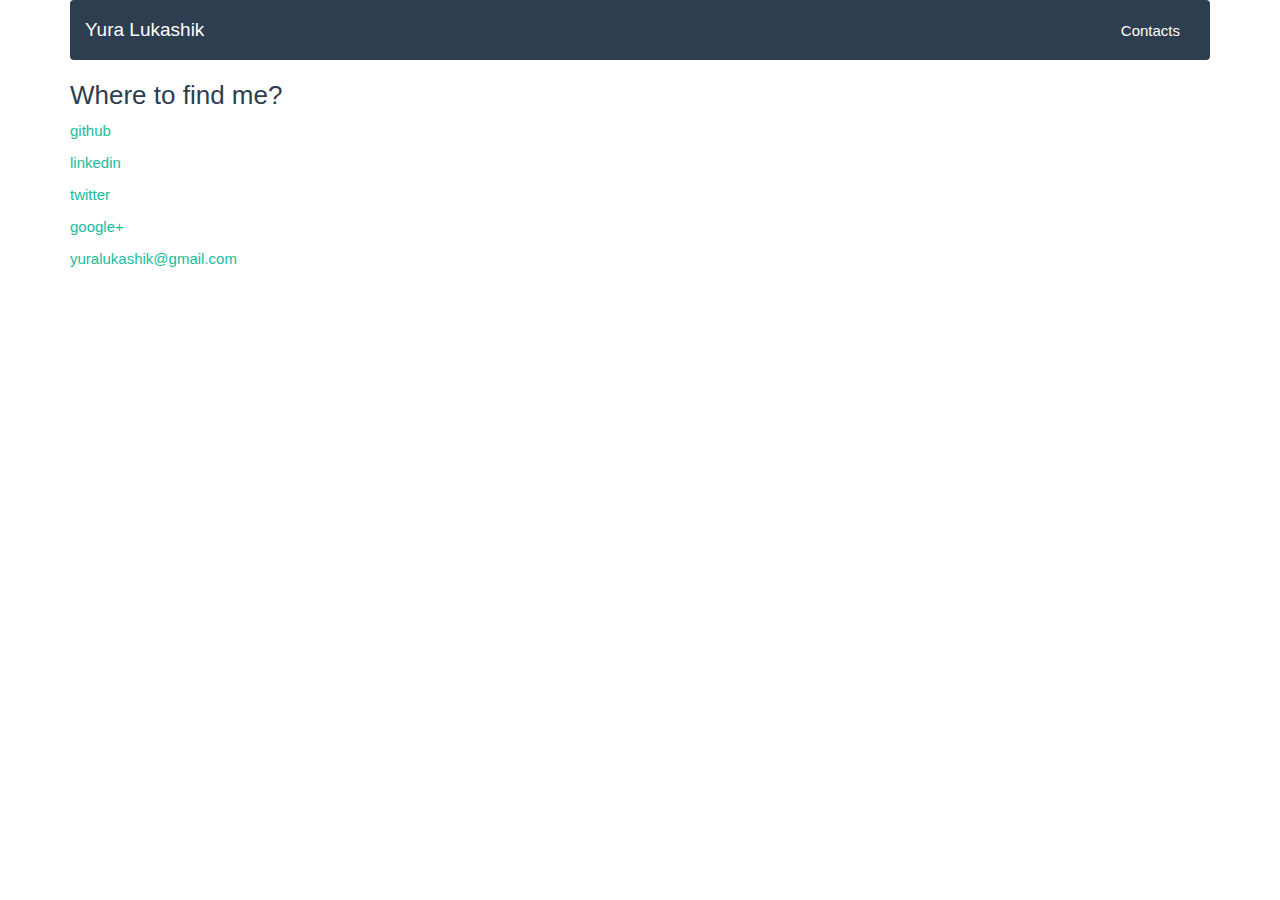
<file: contacts/index.html>
<!DOCTYPE html>
<html>

<head>
    <meta charset='utf-8'>
    <meta http-equiv="X-UA-Compatible" content="chrome=1">
    <meta name="description" content="Yura Lukashik : Software Developer &amp; Mathematician">
    <link rel="shortcut icon" href="/favicon.ico">

    <link rel="stylesheet" type="text/css" media="screen" href="../stylesheets/stylesheet.css">
    <link rel="stylesheet" type="text/css" media="screen" href="../css/bootstrap.css">

    <title>Yura Lukashik</title>
</head>

<body>

<div class="container">

    <nav class="navbar navbar-default">
        <div class="container-fluid">
            <div class="navbar-header">
                <button type="button" class="navbar-toggle collapsed" data-toggle="collapse" data-target="#navbar"
                        aria-expanded="false" aria-controls="navbar">
                    <span class="sr-only">Toggle navigation</span>
                    <span class="icon-bar"></span>
                    <span class="icon-bar"></span>
                    <span class="icon-bar"></span>
                </button>
                <a class="navbar-brand" href="/">Yura Lukashik</a>
            </div>
            <div id="navbar" class="navbar-collapse collapse">
                <ul class="nav navbar-nav">
                </ul>
                <ul class="nav navbar-nav navbar-right">
                    <li><a href="/contacts/">Contacts</a></li>
                </ul>
            </div><!--/.nav-collapse -->
        </div><!--/.container-fluid -->
    </nav>

    <!-- MAIN CONTENT -->
    <div id="main_content_wrap" class="outer">
        <section id="main_content" class="inner">
            <h3>
                <a id="where-to-find-me" class="anchor" href="#where-to-find-me" aria-hidden="true"><span
                        aria-hidden="true"
                        class="octicon octicon-link"></span></a>Where
                to find me?</h3>

            <p><a href="https://github.com/YuraLukashik">github</a></p>

            <p><a href="https://www.linkedin.com/in/yura-lukashik-17a59896">linkedin</a></p>

            <p><a href="https://twitter.com/YuraLukashik">twitter</a></p>

            <p>
                <a href="https://plus.google.com/+%D1%8E%D1%80%D0%B8%D0%B9%D0%BB%D1%83%D0%BA%D0%B0%D1%88%D0%B8%D0%BA">google+</a>
            </p>

            <p><a href="mailto:yuralukashik@gmail.com">yuralukashik@gmail.com</a></p>
        </section>
    </div>

    <!-- FOOTER  -->
    <!--<div id="footer_wrap" class="outer">-->
        <!--<footer class="inner">-->
            <!--<p>Published with <a href="https://pages.github.com">GitHub Pages</a></p>-->
        <!--</footer>-->
    <!--</div>-->
</div>

</body>
</html>
</file>
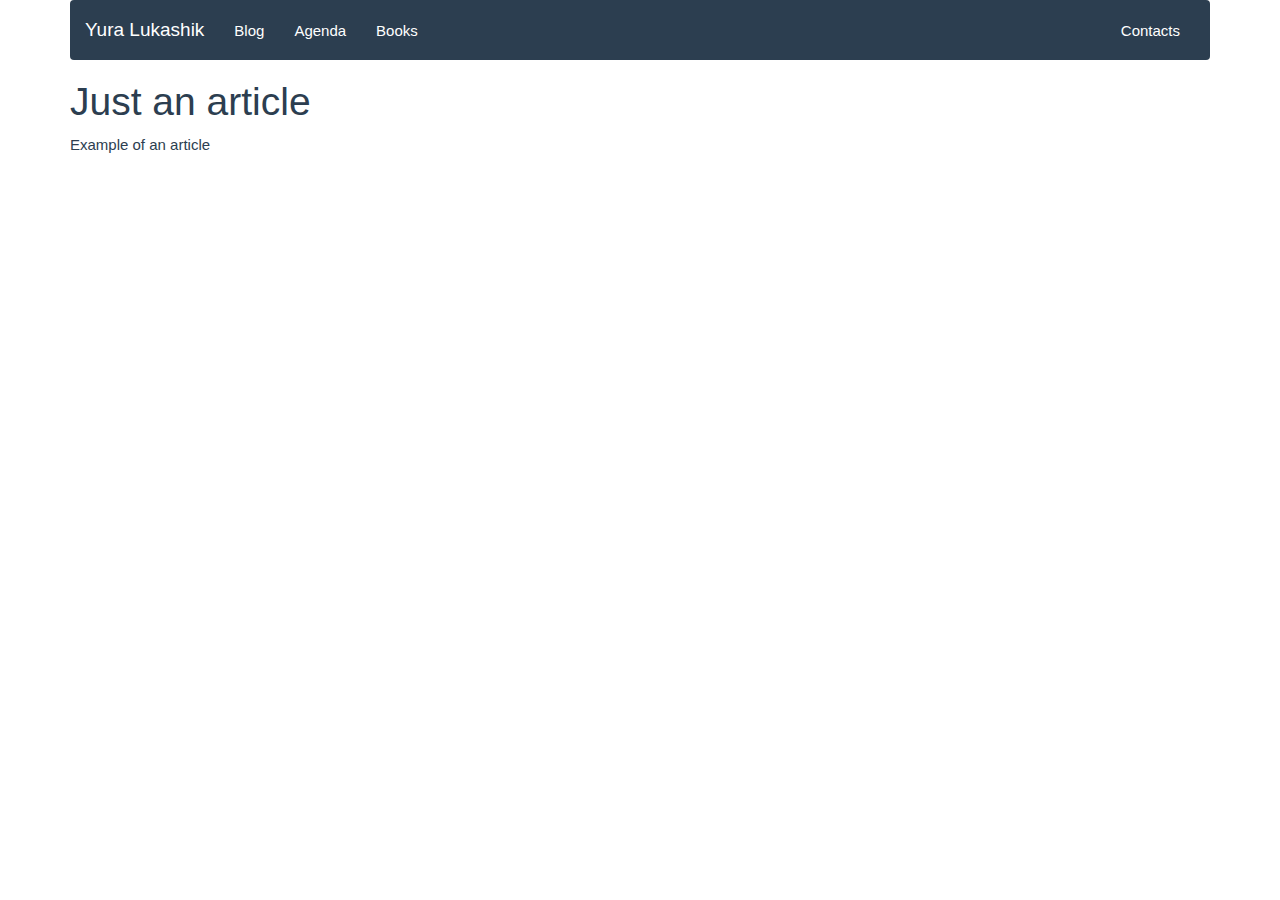
<file: example/index.html>
<!DOCTYPE html>
<html>

<head>
    <meta charset='utf-8'>
    <meta http-equiv="X-UA-Compatible" content="chrome=1">
    <meta name="description" content="Yura Lukashik : Software Developer &amp; Mathematician">
    <link rel="shortcut icon" href="/favicon.ico">

    <link rel="stylesheet" type="text/css" media="screen" href="../stylesheets/stylesheet.css">
    <link rel="stylesheet" type="text/css" media="screen" href="../css/bootstrap.css">

    <title>Yura Lukashik</title>
</head>

<body>

<div class="container">

    <nav class="navbar navbar-default">
        <div class="container-fluid">
            <div class="navbar-header">
                <button type="button" class="navbar-toggle collapsed" data-toggle="collapse" data-target="#navbar"
                        aria-expanded="false" aria-controls="navbar">
                    <span class="sr-only">Toggle navigation</span>
                    <span class="icon-bar"></span>
                    <span class="icon-bar"></span>
                    <span class="icon-bar"></span>
                </button>
                <a class="navbar-brand" href="/">Yura Lukashik</a>
            </div>
            <div id="navbar" class="navbar-collapse collapse">
                <ul class="nav navbar-nav">
                    <li><a href="#">Blog</a></li>
                    <li><a href="#">Agenda</a></li>
                    <li><a href="#">Books</a></li>
                </ul>
                <ul class="nav navbar-nav navbar-right">
                    <li><a href="/contacts/">Contacts</a></li>
                </ul>
            </div><!--/.nav-collapse -->
        </div><!--/.container-fluid -->
    </nav>

    <!-- MAIN CONTENT -->
    <div id="main_content_wrap" class="outer">
        <section id="main_content" class="inner">
            <h1>Just an article</h1>
            <p>Example of an article</p>
        </section>
        <div id="disqus_thread"></div>
        <script>

            /**
             *  RECOMMENDED CONFIGURATION VARIABLES: EDIT AND UNCOMMENT THE SECTION BELOW TO INSERT DYNAMIC VALUES FROM YOUR PLATFORM OR CMS.
             *  LEARN WHY DEFINING THESE VARIABLES IS IMPORTANT: https://disqus.com/admin/universalcode/#configuration-variables */
            /*
             var disqus_config = function () {
             this.page.url = PAGE_URL;  // Replace PAGE_URL with your page's canonical URL variable
             this.page.identifier = PAGE_IDENTIFIER; // Replace PAGE_IDENTIFIER with your page's unique identifier variable
             };
             */
            (function () { // DON'T EDIT BELOW THIS LINE
                var d = document, s = d.createElement('script');
                s.src = '//yuralukashik-com.disqus.com/embed.js';
                s.setAttribute('data-timestamp', +new Date());
                (d.head || d.body).appendChild(s);
            })();
        </script>
        <noscript>Please enable JavaScript to view the <a href="https://disqus.com/?ref_noscript">comments powered by
            Disqus.</a></noscript>
    </div>

    <!-- FOOTER  -->
    <!--<div id="footer_wrap" class="outer">-->
    <!--<footer class="inner">-->
    <!--<p>Published with <a href="https://pages.github.com">GitHub Pages</a></p>-->
    <!--</footer>-->
    <!--</div>-->
</div>

<script id="dsq-count-scr" src="//yuralukashik-com.disqus.com/count.js" async></script>
</body>
</html>
</file>
<file: stylesheets/stylesheet.css>
* {
  box-sizing: border-box; }

body {
  padding: 0;
  margin: 0;
  font-family: "Open Sans", "Helvetica Neue", Helvetica, Arial, sans-serif;
  font-size: 16px;
  line-height: 1.5;
  color: #606c71; }

a {
  color: #1e6bb8;
  text-decoration: none; }
  a:hover {
    text-decoration: underline; }

.btn {
  display: inline-block;
  margin-bottom: 1rem;
  color: rgba(255, 255, 255, 0.7);
  background-color: rgba(255, 255, 255, 0.08);
  border-color: rgba(255, 255, 255, 0.2);
  border-style: solid;
  border-width: 1px;
  border-radius: 0.3rem;
  transition: color 0.2s, background-color 0.2s, border-color 0.2s; }
  .btn + .btn {
    margin-left: 1rem; }

.btn:hover {
  color: rgba(255, 255, 255, 0.8);
  text-decoration: none;
  background-color: rgba(255, 255, 255, 0.2);
  border-color: rgba(255, 255, 255, 0.3); }

@media screen and (min-width: 64em) {
  .btn {
    padding: 0.75rem 1rem; } }

@media screen and (min-width: 42em) and (max-width: 64em) {
  .btn {
    padding: 0.6rem 0.9rem;
    font-size: 0.9rem; } }

@media screen and (max-width: 42em) {
  .btn {
    display: block;
    width: 100%;
    padding: 0.75rem;
    font-size: 0.9rem; }
    .btn + .btn {
      margin-top: 1rem;
      margin-left: 0; } }

.page-header {
  color: #fff;
  text-align: center;
  background-color: #159957;
  background-image: linear-gradient(120deg, #155799, #159957); }

@media screen and (min-width: 64em) {
  .page-header {
    padding: 5rem 6rem; } }

@media screen and (min-width: 42em) and (max-width: 64em) {
  .page-header {
    padding: 3rem 4rem; } }

@media screen and (max-width: 42em) {
  .page-header {
    padding: 2rem 1rem; } }

.project-name {
  margin-top: 0;
  margin-bottom: 0.1rem; }

@media screen and (min-width: 64em) {
  .project-name {
    font-size: 3.25rem; } }

@media screen and (min-width: 42em) and (max-width: 64em) {
  .project-name {
    font-size: 2.25rem; } }

@media screen and (max-width: 42em) {
  .project-name {
    font-size: 1.75rem; } }

.project-tagline {
  margin-bottom: 2rem;
  font-weight: normal;
  opacity: 0.7; }

@media screen and (min-width: 64em) {
  .project-tagline {
    font-size: 1.25rem; } }

@media screen and (min-width: 42em) and (max-width: 64em) {
  .project-tagline {
    font-size: 1.15rem; } }

@media screen and (max-width: 42em) {
  .project-tagline {
    font-size: 1rem; } }

.main-content :first-child {
  margin-top: 0; }
.main-content img {
  max-width: 100%; }
.main-content h1, .main-content h2, .main-content h3, .main-content h4, .main-content h5, .main-content h6 {
  margin-top: 2rem;
  margin-bottom: 1rem;
  font-weight: normal;
  color: #159957; }
.main-content p {
  margin-bottom: 1em; }
.main-content code {
  padding: 2px 4px;
  font-family: Consolas, "Liberation Mono", Menlo, Courier, monospace;
  font-size: 0.9rem;
  color: #383e41;
  background-color: #f3f6fa;
  border-radius: 0.3rem; }
.main-content pre {
  padding: 0.8rem;
  margin-top: 0;
  margin-bottom: 1rem;
  font: 1rem Consolas, "Liberation Mono", Menlo, Courier, monospace;
  color: #567482;
  word-wrap: normal;
  background-color: #f3f6fa;
  border: solid 1px #dce6f0;
  border-radius: 0.3rem; }
  .main-content pre > code {
    padding: 0;
    margin: 0;
    font-size: 0.9rem;
    color: #567482;
    word-break: normal;
    white-space: pre;
    background: transparent;
    border: 0; }
.main-content .highlight {
  margin-bottom: 1rem; }
  .main-content .highlight pre {
    margin-bottom: 0;
    word-break: normal; }
.main-content .highlight pre, .main-content pre {
  padding: 0.8rem;
  overflow: auto;
  font-size: 0.9rem;
  line-height: 1.45;
  border-radius: 0.3rem; }
.main-content pre code, .main-content pre tt {
  display: inline;
  max-width: initial;
  padding: 0;
  margin: 0;
  overflow: initial;
  line-height: inherit;
  word-wrap: normal;
  background-color: transparent;
  border: 0; }
  .main-content pre code:before, .main-content pre code:after, .main-content pre tt:before, .main-content pre tt:after {
    content: normal; }
.main-content ul, .main-content ol {
  margin-top: 0; }
.main-content blockquote {
  padding: 0 1rem;
  margin-left: 0;
  color: #819198;
  border-left: 0.3rem solid #dce6f0; }
  .main-content blockquote > :first-child {
    margin-top: 0; }
  .main-content blockquote > :last-child {
    margin-bottom: 0; }
.main-content table {
  display: block;
  width: 100%;
  overflow: auto;
  word-break: normal;
  word-break: keep-all; }
  .main-content table th {
    font-weight: bold; }
  .main-content table th, .main-content table td {
    padding: 0.5rem 1rem;
    border: 1px solid #e9ebec; }
.main-content dl {
  padding: 0; }
  .main-content dl dt {
    padding: 0;
    margin-top: 1rem;
    font-size: 1rem;
    font-weight: bold; }
  .main-content dl dd {
    padding: 0;
    margin-bottom: 1rem; }
.main-content hr {
  height: 2px;
  padding: 0;
  margin: 1rem 0;
  background-color: #eff0f1;
  border: 0; }

@media screen and (min-width: 64em) {
  .main-content {
    max-width: 64rem;
    padding: 2rem 6rem;
    margin: 0 auto;
    font-size: 1.1rem; } }

@media screen and (min-width: 42em) and (max-width: 64em) {
  .main-content {
    padding: 2rem 4rem;
    font-size: 1.1rem; } }

@media screen and (max-width: 42em) {
  .main-content {
    padding: 2rem 1rem;
    font-size: 1rem; } }

.site-footer {
  padding-top: 2rem;
  margin-top: 2rem;
  border-top: solid 1px #eff0f1; }

.site-footer-owner {
  display: block;
  font-weight: bold; }

.site-footer-credits {
  color: #819198; }

@media screen and (min-width: 64em) {
  .site-footer {
    font-size: 1rem; } }

@media screen and (min-width: 42em) and (max-width: 64em) {
  .site-footer {
    font-size: 1rem; } }

@media screen and (max-width: 42em) {
  .site-footer {
    font-size: 0.9rem; } }
</file>
